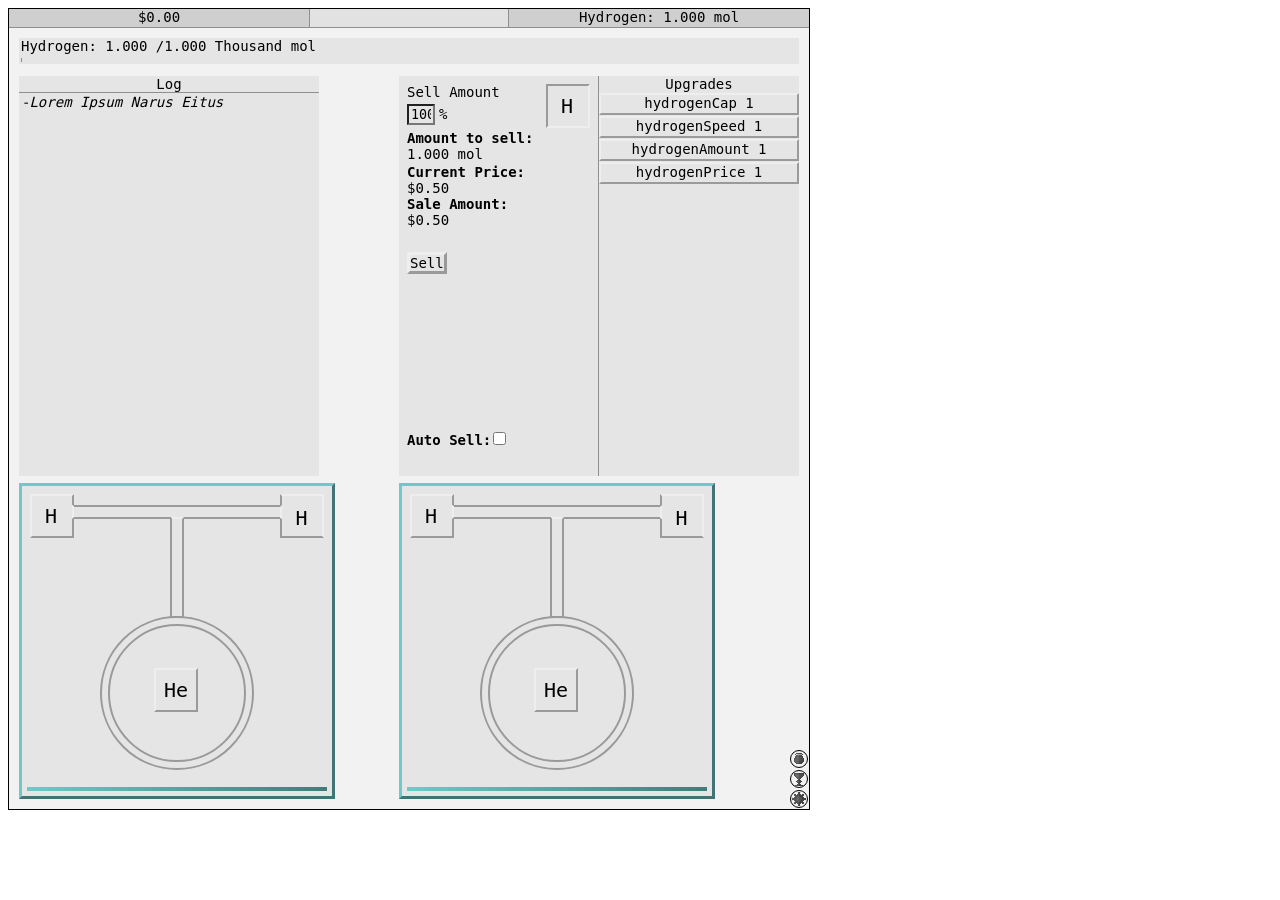
<file: HMan/hman.html>
<html>
	<head>
		<title>This Is A Test</title>
		<link href="style.css" rel="stylesheet" type="text/css">
	</head>
	<body onload="startUp()" onunload="pushSave()">
		<div id="topbar">
			<div id="cashbalance">$0.00</div>
			<div id="currentElement" onclick="openScreen(3)">Hydrogen: 0</div>
		</div>
		<div id="main">
			<div id="background">
				<div id="hydrogenTank">
					<div id="hydrogenText">This is the x</div>
					<div id="hydrogenBar"></div>
				</div>
				<div id="shop">
					<div id="sell">
						<div id="inputSellLable">Sell Amount</div>
						<input type="number" id="inputSell" onblur="fixMaxMin()"></input>
						<div id="inputSellSymbol">%</div>
						<div id="inputSellItem" onclick="setValueSellItem()"><div id="inputSellItemText"></div></div>
						<div id="sellAmountText"><b>Amount to sell:</b> 10mol</div>
						<div id="sellCurrentPrice"><b>Current Price:</b> <br>$price<br><b>Sale Amount:</b> <br>$price</div>
						<div id="autoSellText"><b>Auto Sell:</b></div>
						<input type="checkbox" id="autoSellCheck"></input>
						<div id="buttonMakeSale" onclick="makeSale()">Sell</div>
					</div>
					<div id="buy">Upgrades</div>
				</div>
				<div id="news">
					<div id="newsHead">Log</div>
					<div id="newsBody"></div>
				</div>
				<div id="acceleratorOne">
					<div id="inputA1A" onclick="setA1Item(1)"><div id="inputA1AText">H</div></div>
					<div id="inputA1B" onclick="setA1Item(2)"><div id="inputA1BText">H</div></div>
					<div class="arrowTroughTop"></div>
					<div class="arrowTroughMid"></div>
					<div class="acceleratorCircle"></div>
					<div id="outputA1"><div id="outputA1Text">H</div></div>
					<div id="A1Progress"></div>
				</div>
				<div id="acceleratorTwo">
					<div id="inputA2A" onclick="setA2Item(1)"><div id="inputA2AText">H</div></div>
					<div id="inputA2B" onclick="setA2Item(2)"><div id="inputA2BText">H</div></div>
					<div class="arrowTroughTop"></div>
					<div class="arrowTroughMid"></div>
					<div class="acceleratorCircle"></div>
					<div id="outputA2"><div id="outputA2Text">H</div></div>
					<div id="A2Progress"></div>
				</div>
				
				<div id="buttonInventory" class="ibutton" onclick="openScreen(0)"></div>
				<div id="buttonSettings" class="ibutton" onclick="openScreen(1)"></div>
				<div id="buttonAchievements" class="ibutton" onclick="openScreen(2)"></div>
			</div>
			<div id="inventory" >
				
				<div id="buttonInventoryClose" class="ibutton" onclick="closeScreen(0)"> </div>
			</div>
			<div id="settings" >
				<div id="buttonClearSave" onclick="clearSave()">Wipe Save</div>
				<div id="buttonSettingsClose" class="ibutton" onclick="closeScreen(1)"> </div>
			</div>
			<div id="achievements" >
				
				<div id="buttonAchievementsClose" class="ibutton" onclick="closeScreen(2)"> </div>
			</div>
			<div id="table">
				<table id="periodic">
					<tr id="p1">
						<td id="H" title="Hydrogen" onclick="activateElement(1)">H</td>
						<td class="empty" colspan="16"></td>
						<td id="He" title="Helium" onclick="activateElement(2)">He</td>
					</tr>
					<tr id="p2">
						<td id="Li" title="Lithium" onclick="activateElement(3)">Li</td>
						<td id="Be" title="Beryllium" onclick="activateElement(4)">Be</td>
						<td class="empty" id="desc" colspan="10" rowspan="2"></td>
						<td id="B" title="Boron" onclick="activateElement(5)">B</td>
						<td id="C" title="Carbon" onclick="activateElement(6)">C</td>
						<td id="N" title="Nitrogen" onclick="activateElement(7)">N</td>
						<td id="O" title="Oxygen" onclick="activateElement(8)">O</td>
						<td id="F" title="Fluorine" onclick="activateElement(9)">F</td>
						<td id="Ne" title="Neon" onclick="activateElement(10)">Ne</td>
					</tr>
					<tr id="p3">
						<td id="Na" title="Sodium" onclick="activateElement(11)">Na</td>
						<td id="Mg" title="Magnesium" onclick="activateElement(12)">Mg</td>
						<td id="Al" title="Aluminium" onclick="activateElement(13)">Al</td>
						<td id="Si" title="Silicon" onclick="activateElement(14)">Si</td>
						<td id="P"  title="Phosphorus" onclick="activateElement(15)">P</td>
						<td id="S"  title="Sulfur" onclick="activateElement(16)">S</td>
						<td id="Cl" title="Chlorine" onclick="activateElement(17)">Cl</td>
						<td id="Ar" title="Argon" onclick="activateElement(18)">Ar</td>
					</tr>
					<tr id="p4">
						<td id="K"  title="Potassium" onclick="activateElement(19)">K</td>
						<td id="Ca" title="Calcium" onclick="activateElement(20)">Ca</td>
						<td id="Sc" title="Scandium" onclick="activateElement(21)">Sc</td>
						<td id="Ti" title="Titanium" onclick="activateElement(22)">Ti</td>
						<td id="V"  title="Vanadium" onclick="activateElement(23)">V</td>
						<td id="Cr" title="Chromium" onclick="activateElement(24)">Cr</td>
						<td id="Mn" title="Manganese" onclick="activateElement(25)">Mn</td>
						<td id="Fe" title="Iron" onclick="activateElement(26)">Fe</td>
						<td id="Co" title="Cobalt" onclick="activateElement(27)">Co</td>
						<td id="Ni" title="Nickel" onclick="activateElement(28)">Ni</td>
						<td id="Cu" title="Copper" onclick="activateElement(29)">Cu</td>
						<td id="Zn" title="Zinc" onclick="activateElement(30)">Zn</td>
						<td id="Ga" title="Gallium" onclick="activateElement(31)">Ga</td>
						<td id="Ge" title="Germanium" onclick="activateElement(32)">Ge</td>
						<td id="As" title="Arsenic" onclick="activateElement(33)">As</td>
						<td id="Se" title="Selenium" onclick="activateElement(34)">Se</td>
						<td id="Br" title="Bromine" onclick="activateElement(35)">Br</td>
						<td id="Kr" title="Krypton" onclick="activateElement(36)">Kr</td>
					</tr>
					<tr id="p5">
						<td id="Rb" title="Rubidium" onclick="activateElement(37)">Rb</td>
						<td id="Sr" title="Strontium" onclick="activateElement(38)">Sr</td>
						<td id="Y"  title="Yttrium" onclick="activateElement(39)">Y</td>
						<td id="Zr" title="Zirconium" onclick="activateElement(40)">Zr</td>
						<td id="Nb" title="Niobium" onclick="activateElement(41)">Nb</td>
						<td id="Mo" title="Molybdenum" onclick="activateElement(42)">Mo</td>
						<td id="Tc" title="Technetium" onclick="activateElement(43)">Tc</td>
						<td id="Ru" title="Ruthenium" onclick="activateElement(44)">Ru</td>
						<td id="Rh" title="Rhodium" onclick="activateElement(45)">Rh</td>
						<td id="Pd" title="Palladium" onclick="activateElement(46)">Pd</td>
						<td id="Ag" title="Silver" onclick="activateElement(47)">Ag</td>
						<td id="Cd" title="Cadmium" onclick="activateElement(48)">Cd</td>
						<td id="In" title="Indium" onclick="activateElement(49)">In</td>
						<td id="Sn" title="Tin" onclick="activateElement(50)">Sn</td>
						<td id="Sb" title="Antimony" onclick="activateElement(51)">Sb</td>
						<td id="Te" title="Tellurium" onclick="activateElement(52)">Te</td>
						<td id="I"  title="Iodine" onclick="activateElement(53)">I</td>
						<td id="Xe" title="Xenon" onclick="activateElement(54)">Xe</td>
					</tr>
					<tr id="p6">
						<td id="Cs" title="Caesium" onclick="activateElement(55)">Cs</td>
						<td id="Ba" title="Barium" onclick="activateElement(56)">Ba</td>
						<td class="empty"></td>
						<td id="Hf" title="Hafnium" onclick="activateElement(72)">Hf</td>
						<td id="Ta" title="Tantalum" onclick="activateElement(73)">Ta</td>
						<td id="W"  title="Tungsten" onclick="activateElement(74)">W</td>
						<td id="Re" title="Rhenium" onclick="activateElement(75)">Re</td>
						<td id="Os" title="Osmium" onclick="activateElement(76)">Os</td>
						<td id="Ir" title="Iridium" onclick="activateElement(77)">Ir</td>
						<td id="Pt" title="Platinum" onclick="activateElement(78)">Pt</td>
						<td id="Au" title="Gold" onclick="activateElement(79)">Au</td>
						<td id="Hg" title="Mercury" onclick="activateElement(80)">Hg</td>
						<td id="Tl" title="Thallium" onclick="activateElement(81)">Tl</td>
						<td id="Pb" title="Lead" onclick="activateElement(82)">Pb</td>
						<td id="Bi" title="Bismuth" onclick="activateElement(83)">Bi</td>
						<td id="Po" title="Polonium" onclick="activateElement(84)">Po</td>
						<td id="At" title="Astatine" onclick="activateElement(85)">At</td>
						<td id="Rn" title="Radon" onclick="activateElement(86)">Rn</td>
					</tr>
					<tr id="p7">
						<td id="Fr" title="Francium" onclick="activateElement(87)">Fr</td>
						<td id="Ra" title="Radium" onclick="activateElement(88)">Ra</td>
						<td class="empty"></td>
						<td id="Rf" title="Rutherfordium" onclick="activateElement(104)">Rf</td>
						<td id="Db" title="Dubnium" onclick="activateElement(105)">Db</td>
						<td id="Sg" title="Seaborgium" onclick="activateElement(106)">Sg</td>
						<td id="Bh" title="Bohrium" onclick="activateElement(107)">Bh</td>
						<td id="Hs" title="Hassium" onclick="activateElement(108)">Hs</td>
						<td id="Mt" title="Meitnerium" onclick="activateElement(109)">Mt</td>
						<td id="Ds" title="Darmstadtium" onclick="activateElement(110)">Ds</td>
						<td id="Rg" title="Roentgenium" onclick="activateElement(111)">Rg</td>
						<td id="Cn" title="Copernicium" onclick="activateElement(112)">Cn</td>
						<td id="Nh" title="Nihonium" onclick="activateElement(113)">Nh</td>
						<td id="Fl" title="Flerovium" onclick="activateElement(114)">Fl</td>
						<td id="Mc" title="Moscovium" onclick="activateElement(115)">Mc</td>
						<td id="Lv" title="Livermorium" onclick="activateElement(116)">Lv</td>
						<td id="Ts" title="Tennessine" onclick="activateElement(117)">Ts</td>
						<td id="Og" title="Oganesson" onclick="activateElement(118)">Og</td>
					</tr>
					<tr class="spacer"><td class="empty" colspan=18></td></tr>
					<tr>
						<td class="empty" colspan="2"></td>
						<td id="La" title="Lanthanum" onclick="activateElement(57)">La</td>
						<td id="Ce" title="Cerium" onclick="activateElement(58)">Ce</td>
						<td id="Pr" title="Praseodymium" onclick="activateElement(59)">Pr</td>
						<td id="Nd" title="Neodymium" onclick="activateElement(60)">Nd</td>
						<td id="Pm" title="Promethium" onclick="activateElement(61)">Pm</td>
						<td id="Sm" title="Samarium" onclick="activateElement(62)">Sm</td>
						<td id="Eu" title="Europium" onclick="activateElement(63)">Eu</td>
						<td id="Gd" title="Gadolinium" onclick="activateElement(64)">Gd</td>
						<td id="Tb" title="Terbium" onclick="activateElement(65)">Tb</td>
						<td id="Dy" title="Dysprosium" onclick="activateElement(66)">Dy</td>
						<td id="Ho" title="Holmium" onclick="activateElement(67)">Ho</td>
						<td id="Er" title="Erbium" onclick="activateElement(68)">Er</td>
						<td id="Tm" title="Thulium" onclick="activateElement(69)">Tm</td>
						<td id="Yb" title="Ytterbium" onclick="activateElement(70)">Yb</td>
						<td id="Lu" title="Lutetium" onclick="activateElement(71)">Lu</td>
						<td class="empty"></td>
					</tr>
					<tr>
						<td class="empty" colspan="2"></td>
						<td id="Ac" title="Actinium" onclick="activateElement(89)">Ac</td>
						<td id="Th" title="Thorium" onclick="activateElement(90)">Th</td>
						<td id="Pa" title="Protactinium" onclick="activateElement(91)">Pa</td>
						<td id="U"  title="Uranium" onclick="activateElement(92)">U</td>
						<td id="Np" title="Neptunium" onclick="activateElement(93)">Np</td>
						<td id="Pu" title="Plutonium" onclick="activateElement(94)">Pu</td>
						<td id="Am" title="Americium" onclick="activateElement(95)">Am</td>
						<td id="Cm" title="Curium" onclick="activateElement(96)">Cm</td>
						<td id="Bk" title="Berkelium" onclick="activateElement(97)">Bk</td>
						<td id="Cf" title="Californium" onclick="activateElement(98)">Cf</td>
						<td id="Es" title="Einsteinium" onclick="activateElement(99)">Es</td>
						<td id="Fm" title="Fermium" onclick="activateElement(100)">Fm</td>
						<td id="Md" title="Mendelevium" onclick="activateElement(101)">Md</td>
						<td id="No" title="Nobelium" onclick="activateElement(102)">No</td>
						<td id="Lr" title="Lawrencium" onclick="activateElement(103)">Lr</td>
						<td class="empty"></td>
					</tr>
				</table>
			</div>
		</div>
	</body>
	<script type="text/javascript" src="hman.js"></script>
</html>
</file>
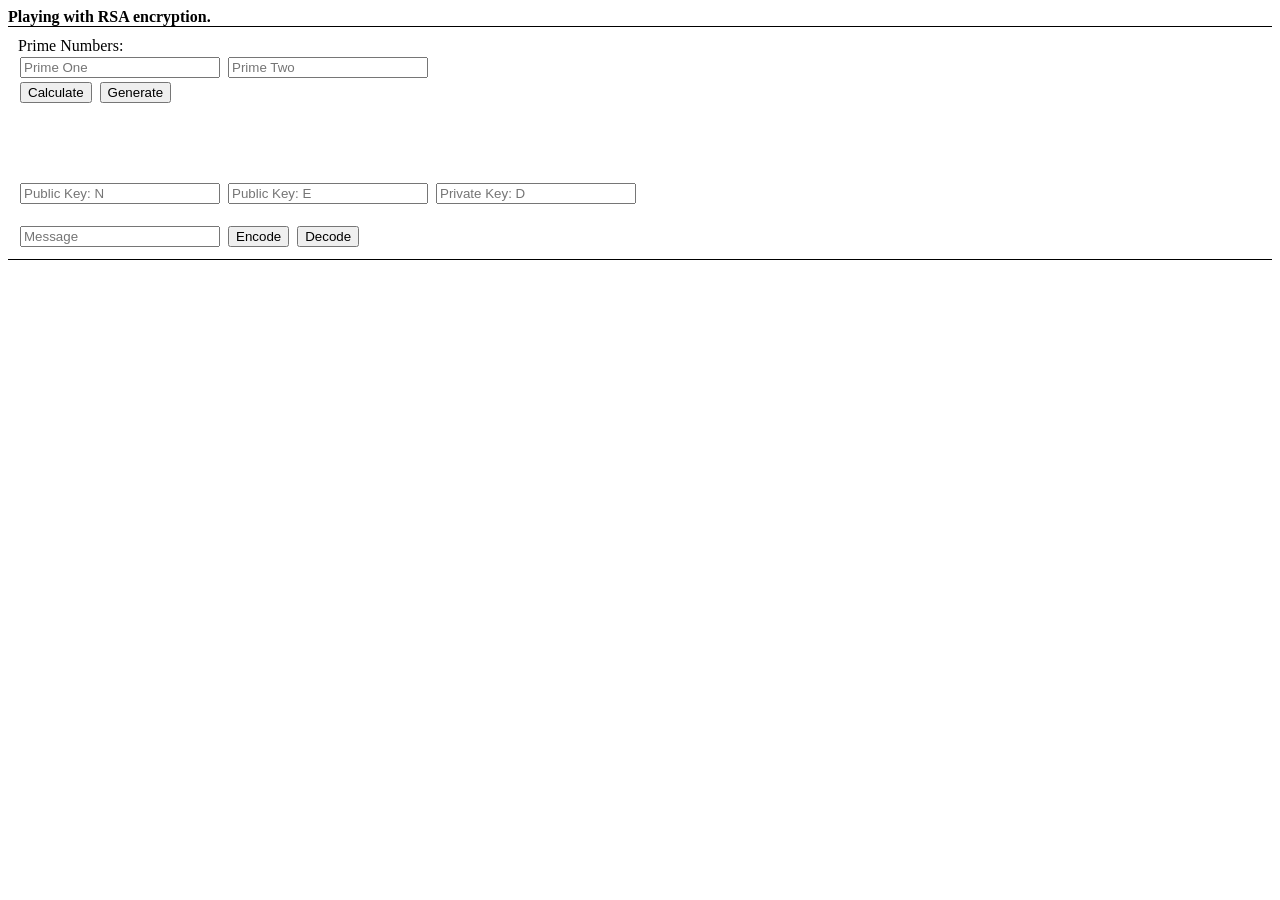
<file: RSAWork/rsawork.html>
<html>
	<head>
		<title>This Is A Test</title>
		<link href="style.css" rel="stylesheet" type="text/css">
	</head>
	<body>
		
		<div><b>Playing with RSA encryption.</b></div>
		<div id="wrapper">
			<div>Prime Numbers: </div>
			<input type="number" id="primeOne" placeholder="Prime One"></input>
			<input type="number" id="primeTwo" placeholder="Prime Two"></input>
			<br>
			<input type="button" id="bCalc" value="Calculate" onclick="calcPrime()" title="Calculates the math from the two input prime numbers."></input>
			<input type="button" id="bGen" value="Generate" onclick="genPrime()" title="Generates two random prime numbers around 4 digits long."></input>
			
			<pre><div id="PrimeOut"></div></pre>
			
			<input type="number" id="inputKeyN" placeholder="Public Key: N"></input>
			<input type="number" id="inputKeyE" placeholder="Public Key: E"></input>
			<input type="number" id="inputKeyD" placeholder="Private Key: D"></input><br><br>
			<input type="text" id="inputMessage" placeholder="Message"></input>
			<input type="button" id="bCode" value="Encode" onclick="encode()" title="Encodes the input message using the keys inputed."></input>
			<input type="button" id="bUnCode" value="Decode" onclick="decode()" title="Decodes the input message using the keys inputed."></input>
		</div>
		
		
	</body>
	<script type="text/javascript" src="rsawork.js"></script>
</html>
</file>
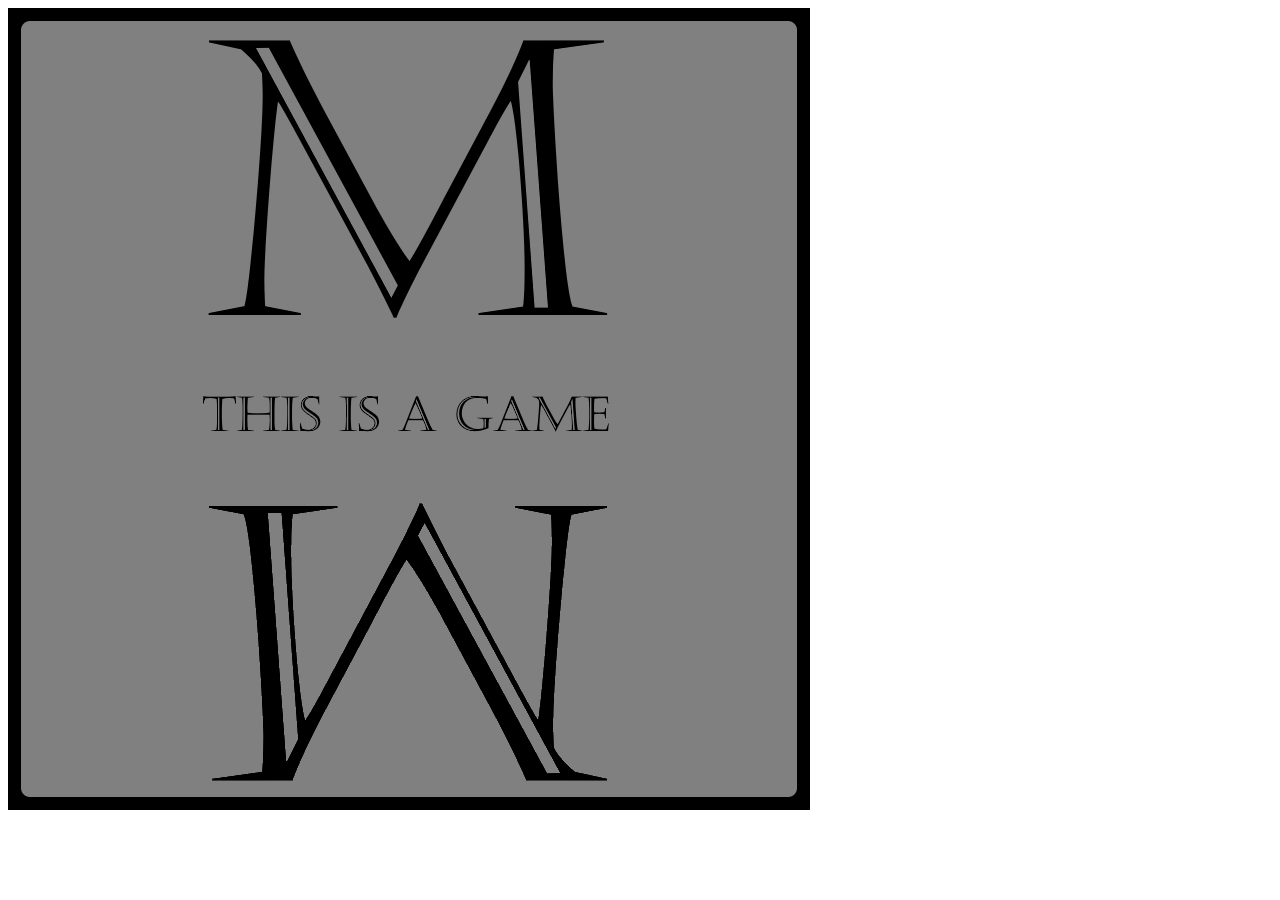
<file: ThisIsAGame/TIAG.html>
<html>
	<head>
		<title>This Is A Game</title>
		<link href="style.css" rel="stylesheet" type="text/css">
		
		
	</head>
	<body onload="startup()">
		<!---->
		<div id="wrapper">
			<!--Startup Screen with logo-->
			<div id="screenStartup"></div>
			
			<!--The resource bar is independent of the page switching.-->
			<!--Resource Layout-->
			<div id="topBar">
				<div id="resourceBar">
					<div id="cashDisp">$000</div>
					<div id="matterDisp">000 Matter</div>
					<div id="infinityDisp">000 Δ∞</div>
				</div>
			</div>
			
			<!--First Page-->
			<div id="screen1">
				<!--The first producer of cash-->
				<div id="research">
					<!--The stats about the research bar.-->
					<div id="researchStats">
						<div id="researchLevel1">Level: 0</div>
						<div id="researchLevel2">Level: 0</div>
						<div id="researchBar1CurrentSpeed">0</div>
						<div id="researchBar2CurrentSpeed">0</div>
						
						<div id="researchPoints">0 RP</div>
						<div id="researchPointPrice">Price: $0.00</div>
						<input type="button" id="b_sellResearch" onclick="sellResearch()" value="Sell Research">
					</div>
					
					<!--The first research bar-->
					<div id="researchBar1">
						<div id="researchBar1Progress"></div>
						<div id="researchBar1Text">0.00%</div>
					</div>
					
					<!--The second research bar-->
					<div id="researchBar2">
						<div id="researchBar2Progress"></div>
						<div id="researchBar2Text">0.00%</div>
					</div>
					
				</div>
				
				<div id="researchPurchases">
					<div id="researchPurchaseTooltipBorder"></div>
					<a><img src="images/icons/I_Researchlevel_U.png" id="I_Researchlevel" onclick="buyResearchLevel()"><span id="I_Researchlevel_tooltip">This is a tooltip.</span></a>
					<a><img src="images/icons/I_ResearchPower_U.png" id="I_ResearchPower" onclick="buyResearchPower()"><span id="I_ResearchPower_tooltip">This is a tooltip.</span></a>3
				</div>
			</div>
			
			<!--Second Page-->
			<div id="screen2">
				
			</div>
			
			<!--Third Page-->
			<div id="screen3">
				
			</div>
			
			<!--Achievements Page-->
			<div id="screenA">
				
			</div>
			
			<!--Settings Page-->
			<div id="screenS">
				<input type="button" id="b_clear_save" onclick="clearSave()" value="Wipe Save">
			</div>
			
			<!--Page Navigation Bar-->
			<div id="bottomBar">
				<input type="button" id="b_screen_1" onclick="swapDisp(1)" value="Research">
				<input type="button" id="b_screen_2" onclick="swapDisp(2)" value="Screen 2">
				<input type="button" id="b_screen_3" onclick="swapDisp(3)" value="Screen 3">
				<input type="button" id="b_screen_a" onclick="swapDisp(4)" value="Achievements">
				<input type="button" id="b_screen_s" onclick="swapDisp(5)" value="Settings">
			</div>
		</div>
	</body>
	<script type="text/javascript" src="main.js"></script>
	<script type="text/javascript" src="stock.js"></script>
	<script type="text/javascript">window.addEventListener('keydown',function(e){if(e.keyIdentifier=='U+000A'||e.keyIdentifier=='Enter'||e.keyCode==13){if(e.target.nodeName=='INPUT'&&e.target.type=='button'){e.preventDefault();return false;}}},true);</script>
</html>
</file>
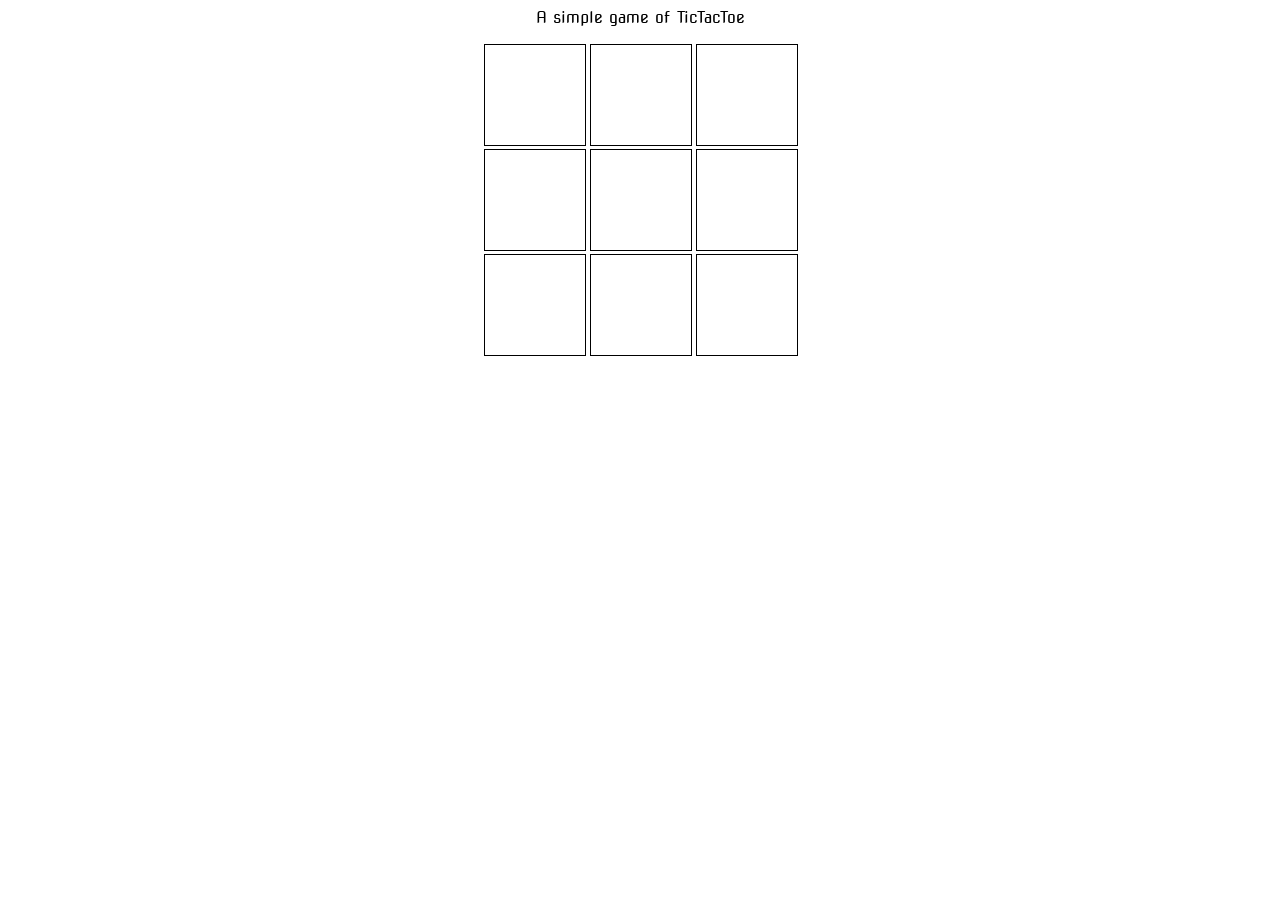
<file: TicTacToe/tictactoe.html>
<html>
	<head>
		<link href='https://fonts.googleapis.com/css?family=Nova Square' rel='stylesheet'>
		<link href="style.css" rel="stylesheet" type="text/css">
		<script type="text/javascript" src="main.js"></script>
	</head>
	<body>
		<div id="title">A simple game of TicTacToe</div>
		<div id="gameWrapper">
			<div id="gridWrapper">
				<div id="g1" class="gridBox" onclick="onGridClick(1)"></div>
				<div id="g2" class="gridBox" onclick="onGridClick(2)"></div>
				<div id="g3" class="gridBox" onclick="onGridClick(3)"></div>
				<br>
				<div id="g4" class="gridBox" onclick="onGridClick(4)"></div>
				<div id="g5" class="gridBox" onclick="onGridClick(5)"></div>
				<div id="g6" class="gridBox" onclick="onGridClick(6)"></div>
				<br>
				<div id="g7" class="gridBox" onclick="onGridClick(7)"></div>
				<div id="g8" class="gridBox" onclick="onGridClick(8)"></div>
				<div id="g9" class="gridBox" onclick="onGridClick(9)"></div>
			
				
			</div>
			
			<div id="scoreboardWrapper">
				Score
				<div id="scoreboardX">1</div>
				<div id="scoreboardO">2</div>
			</div>

			<div id="reset" onclick="gReset()">Reset</div>
			
			<div id="gameStatusTag">Won</div>
			
			<div id="redButtonWrapper">
				<div id="redButtonTop" class="circle" onclick="redButtonClick()"></div>
				<div id="redButtonBottom" class="circle"></div>
			</div>
			
			<div id=""
		</div>
		
		<script type="text/javascript" src="main.js"></script>
	</body>
</html>
</file>
<file: HMan/style.css>
body {
	background-color: white;
	border:1px solid #000;
	width:800px;
	height:800px;
	position:absolute;
	top:0px;
	left:0px;
	font: 14px Times New Roman;
	font-family: monospace;
	
	
	-webkit-touch-callout: none; /* iOS Safari */
	-webkit-user-select: none; /* Safari */
	-khtml-user-select: none; /* Konqueror HTML */
	-moz-user-select: none; /* Firefox */
	-ms-user-select: none; /* Internet Explorer/Edge */
	user-select: none; /* Non-prefixed version, currently supported by Chrome and Opera */
}

#topbar {
	width: 800px;
	background-color: #E2E2E2;
	height: 18px;
	position: absolute;
	top: 0px;
	left:0px;
	border-bottom: 1px solid #8F8F8F;
	text-align: center;
}

#cashbalance {
	width: 300px;
	background-color: #CFCFCF;
	height: 100%;
	border-right: 1px solid #8F8F8F;
}

#currentElement{
	position: absolute;
	right: 0px;
	top: 0px;
	width: 300px;
	height: 100%;
	text-align: center;
	background-color: #CFCFCF;
	border-left: 1px solid #8F8F8F;
	cursor: pointer;
}

#main {
	background: #F2F2F2;
	width: 100%;
	height: 781px;
	position: absolute;
	top: 19px;
}

#buttonInventory {
	display: block;
	position: absolute;
	right: 1px;
	bottom: 41px;
	background-image: url("images/ico/bag.png");
	cursor: pointer;
}

#buttonSettings {
	display: block;
	position: absolute;
	right: 1px;
	bottom: 1px;
	background-image: url("images/ico/gear.png");
	cursor: pointer;
}

#buttonAchievements {
	position: absolute;
	right: 1px;
	bottom: 21px;
	background-image: url("images/ico/cup.png");
	cursor: pointer;
}

#inventory {
	width: 100%;
	height: 100%;
	position: absolute;
	visibility: hidden;
	top: 0px;
	left:0px;
	background: #F2F2F2;
}

#inventory.show {
	visibility: visible;
	-webkit-animation: fadein 0.5s, fadeout 0.5s;
	animation: fadein 0.5s, fadeout 0.5s;
}

#settings {
	width: 100%;
	height: 100%;
	position: absolute;
	visibility: hidden;
	top: 0px;
	left:0px;
	background: #F2F2F2;
}

#settings.show {
	visibility: visible;
	-webkit-animation: fadein 0.5s, fadeout 0.5s;
	animation: fadein 0.5s, fadeout 0.5s;
}

#achievements {
	width: 100%;
	height: 100%;
	position: absolute;
	visibility: hidden;
	top: 0px;
	left:0px;
	background: #F2F2F2;
}

#achievements.show {
	visibility: visible;
	-webkit-animation: fadein 0.5s, fadeout 0.5s;
	animation: fadein 0.5s, fadeout 0.5s;
}

#table {
	width: 100%;
	height: 100%;
	position: absolute;
	visibility: hidden;
	top: 0px;
	left:0px;
	background: rgb(168,168,168,0.5);
}

#table.show {
	visibility: visible;
	-webkit-animation: fadein 0.5s, fadeout 0.5s;
	animation: fadein 0.5s, fadeout 0.5s;
}

#background {
	width: 100%;
	height: 100%;
	position: absolute;
	top: 0px;
	left:0px;
	background: #F2F2F2;
}

#buttonInventoryClose {
	display: block;
	position: absolute;
	right: 1px;
	bottom: 41px;
	background-image: url("images/ico/bag.png");
	cursor: pointer;
}

#buttonSettingsClose {
	display: block;
	position: absolute;
	right: 1px;
	bottom: 1px;
	background-image: url("images/ico/gear.png");
	cursor: pointer;
}

#buttonAchievementsClose {
	position: absolute;
	right: 1px;
	bottom: 21px;
	background-image: url("images/ico/cup.png");
	cursor: pointer;
}

#hydrogenTank {
	position: absolute;
	left: 10px;
	top: 10px;
	width: 780px;
	height: 26px;
	background: #E5E5E5;
}

#hydrogenText {
	position: absolute;
	left: 2px;
	top: 0px;
}

#hydrogenBar {
	height: 4px;
	width: 10px;
	max-width: 776px;
	position: absolute;
	left: 2px;
	bottom: 2px;
	background: linear-gradient(to right, #70C9C9 , #457A7A);
}

#news {
	position: absolute;
	left: 10px;
	top: 48px;
	width: 300px;
	height: 400px;
	background: #E5E5E5;
}

#newsHead {
	position: absolute;
	left: 0px;
	top: 0px;
	text-align: center;
	width: 100%;
	border-bottom: 1px solid #8F8F8F;
}

#newsBody {
	position: absolute;
	left: 0px;
	top: 18px;
	margin-left: 2px;
	margin-right: 2px;
	width: 99.3%;
	max-width: 100%;
	max-height: 383px;
	overflow: auto;
	text-align:justify;
}

#newsBody::-webkit-scrollbar {
	width: 10px;
}

#shop {
	position: absolute;
	right: 10px;
	top: 48px;
	width: 400px;
	height: 400px;
	background: #E5E5E5;
}

#sell {
	position: absolute;
	left: 0px;
	top: 0px;
	width: 199px;
	height: 100%;
	border-right: 1px solid #8F8F8F;
}

#buy {
	position: absolute;
	right: 0px;
	top: 0px;
	width: 200px;
	height: 100%;
	overflow: vertical;
	text-align: center;
}

#buy::-webkit-scrollbar {
	width: 10px;
}

#inputSell {
	position: absolute;
	left: 8px;
	top: 28px;
	width: 28px;
	font-family: monospace;
	background: #E5E5E5;
}

#inputSell:focus {
	outline-width: 0px;
}

#inputSellSymbol {
	position: absolute;
	left: 40px;
	top: 30px;
}

#inputSellLable {
	position: absolute;
	left: 8px;
	top: 8px;
}

#inputSellItem{
	position: absolute;
	top: 8px;
	right: 8px;
	width: 40px;
	height: 40px;
	border: 2px inset;
	font-size: 20px;
	font-family: monospace;
	cursor: pointer;
}

#inputSellItemText{
	text-align:center;
	width: 22px;
	height: 23px;
	position: absolute;
	left: 8px;
	top: 8px;
	
}

#sellAmountText {
	position: absolute;
	left: 8px;
	top: 54px;
}

#sellCurrentPrice{
	position: absolute;
	left: 8px;
	top: 88px;
}

#buttonMakeSale{
	position: absolute;
	left: 8px;
	top: 176px;
	border: outset;
	cursor: pointer;
}

#autoSellText{
	position: absolute;
	left: 8px;
	bottom: 28px;
}

#autoSellCheck{
	position: absolute;
	left: 90px;
	bottom: 28px;
}


#periodic {
	width: 650px;
	position: absolute;
	left: 75px;
	top: 294.5px;
	background: #E5E5E5;
}

#acceleratorOne {
	position: absolute;
	left: 10px;
	bottom: 10px;
	width: 310px;
	height: 310px;
	background: #E5E5E5;
	border: outset #70C9C9;
}

#acceleratorTwo {
	position: absolute;
	left: 390px;
	bottom: 10px;
	width: 310px;
	height: 310px;
	background: #E5E5E5;
	border: outset #70C9C9;
}

#inputA1A{
	position: absolute;
	top: 8px;
	left: 8px;
	width: 40px;
	height: 40px;
	border: 2px outset;
	font-size: 20px;
	font-family: monospace;
	cursor: pointer;
}

#inputA1AText{
	text-align:center;
	width: 22px;
	height: 23px;
	position: absolute;
	left: 8px;
	top: 8px;
	
}

#inputA1B{
	position: absolute;
	top: 8px;
	right: 8px;
	width: 40px;
	height: 40px;
	border: 2px inset;
	font-size: 20px;
	font-family: monospace;
	cursor: pointer;
	transform: rotate(270deg);
}

#inputA1BText{
	text-align:center;
	width: 22px;
	height: 23px;
	position: absolute;
	left: 8px;
	top: 8px;
	transform: rotate(90deg);
}

#inputA2A{
	position: absolute;
	top: 8px;
	left: 8px;
	width: 40px;
	height: 40px;
	border: 2px outset;
	font-size: 20px;
	font-family: monospace;
	cursor: pointer;
}

#inputA2AText{
	text-align:center;
	width: 22px;
	height: 23px;
	position: absolute;
	left: 8px;
	top: 8px;
	
}

#inputA2B{
	position: absolute;
	top: 8px;
	right: 8px;
	width: 40px;
	height: 40px;
	border: 2px inset;
	font-size: 20px;
	font-family: monospace;
	cursor: pointer;
	transform: rotate(270deg);
}

#inputA2BText{
	text-align:center;
	width: 22px;
	height: 23px;
	position: absolute;
	left: 8px;
	top: 8px;
	transform: rotate(90deg);
}

#outputA1 {
	position: absolute;
	top: 182px;
	left: 132px;
	width: 40px;
	height: 40px;
	border: 2px outset;
	font-size: 20px;
	font-family: monospace;
}

#outputA1Text {
	text-align:center;
	width: 22px;
	height: 23px;
	position: absolute;
	left: 8px;
	top: 8px;
}

#outputA2 {
	position: absolute;
	top: 182px;
	left: 132px;
	width: 40px;
	height: 40px;
	border: 2px outset;
	font-size: 20px;
	font-family: monospace;
}

#outputA2Text {
	text-align:center;
	width: 22px;
	height: 23px;
	position: absolute;
	left: 8px;
	top: 8px;
}

#A1Progress {
	position: absolute;
	left: 5px;
	bottom: 5px;
	max-width: 300px;
	width: 100%;
	height: 4px;
	background: linear-gradient(to right, #70C9C9 , #457A7A);
	/*background: linear-gradient(to right, #C66F6F , #8C4F4F);*/
		
}

#A2Progress {
	position: absolute;
	left: 5px;
	bottom: 5px;
	max-width: 300px;
	width: 100%;
	height: 4px;
	background: linear-gradient(to right, #70C9C9 , #457A7A);
}

/*
*Settings page.
*/
#buttonClearSave {
	position: absolute;
	left: 8px;
	bottom: 8px;
	border: outset;
	padding: 4px;
	cursor: pointer;
	background: rgb(255, 0, 0 , .3);
	
}


/*
*Animation stuff.
*/

@-webkit-keyframes fadein {
	0% {opacity: 0;}
	100% {opacity: 1;}
}

@keyframes fadein {
	0% {opacity: 0;}
	100% {opacity: 1;}
}

@-webkit-keyframes fadeout {
	0% {opacity: 0;}
	100% {opacity: 1;}
}

@keyframes fadeout {
	0% {opacity: 0;}
	100% {opacity: 1;}
}

/*
*Global stuff
*/

.ibutton{
	border-radius: 50%;
	width: 16px;
	height: 16px;
	border: 1px solid #000;
}

.iUpgrade{
	width: 98%;
	height: 18px;
	border: 2px outset;
	margin-top: 1px;
	cursor: pointer;
	

	
}

input[type=number]::-webkit-inner-spin-button, 
input[type=number]::-webkit-outer-spin-button { 
  -webkit-appearance: none; 
  margin: 0; 
}

td {
	width: 20px;
	height: 18px;
	margin: 1px;
	border: 1px solid #000;
	cursor: pointer;
}

.empty{
	border: 0px solid #000;
	cursor: default;
}

.arrowTroughTop{
	position:absolute;
	border-top: 2px inset;
	border-bottom: 2px outset;
	border-left: 2px outset;
	border-right: 2px inset;
	left: 50px;
	top: 19px;
	width: 206px;
	height: 10px;
}

.arrowTroughMid {
	position:absolute;
	border-top: 2px outset;
	border-bottom: 2px outset;
	border-left: 2px inset;
	border-right: 2px outset;
	left: 148px;
	top: 31px;
	width: 10px;
	height: 97px;
}

.acceleratorCircle {
	position: absolute;
	left: 78px;
	top: 130px;
	border: 2px solid #9A9A9A;
	border-radius: 50%;
	width: 150px;
	height: 150px;
}

.acceleratorCircle:before {
	background: none;
	border: 2px solid #9A9A9A;
	border-radius: 50%;
	content: "";
	display: block;
	position: absolute;
	top: 6px;
	left: 6px;
	right: 6px;
	bottom: 6px;
}
</file>
<file: RSAWork/style.css>
#wrapper {
	padding: 10px;
	border-top: 1px solid #000;
	border-bottom: 1px solid #000;
}

#PrimeOut{
	min-height: 50px;
	margin-top: 10px;
	margin-bottom: 10xp;
	
}




input {
	margin: 2px;
}

input[type=number] {
	
	width: 200px;
}

input[type=text] {
	width: 200px;
}

input[type=number]::-webkit-inner-spin-button, 
input[type=number]::-webkit-outer-spin-button { 
  -webkit-appearance: none; 
  margin: 0; 
}
</file>
<file: ThisIsAGame/style.css>
body {
	background-color: white;
	border:1px solid #000;
	width:800px;
	height:800px;
	position:absolute;
	top:0px;
	left:0px;
	font: 16px Times New Roman, sans-serif;
	z-index:-2;
}

#screenStartup {
	width: 800px;
	height: 800px;
	background-image: url('images/background_screenStartup.png');
	background-color: white;
}

#topBar {
	position: absolute;
	left: 0px;
	top: 0px;
	border:1px solid #000;
	width: 798px;
	height: 18px;
	background-color: gray;
	z-index:-1;
}

#resourceBar {
	position:absolute;
	left: 0px;
	top: 0px;
	height: 18px;
	width: 798px;
}

#cashDisp {
	position: absolute;
	display:inline-block;
	width: 30%;
	height: 18px;
	text-align: center;
	background-color: #c1c1c1;
	border-left:1px solid #000;
	border-right:1px solid #000;
	border-bottom: 1px solid #000;
	left: 0px;
}

#matterDisp {
	position: absolute;
	display:inline-block;
	width: 30%;
	height: 18px;
	background-color: #c1c1c1;
	border-left: 1px solid #000;
	border-right:1px solid #000;
	border-bottom: 1px solid #000;
	text-align: center;
	left: 35%;
}

#infinityDisp {
	position: absolute;
	display:inline-block;
	width: 30%;
	height: 18px;
	background-color: #c1c1c1;
	border-left: 1px solid #000;
	border-right:1px solid #000;
	border-bottom: 1px solid #000;
	text-align: center;
	right: 0px;
}

#bottomBar {
	position: absolute;
	left: 0px;
	bottom: 0px;
	border:1px solid #000;
	width: 798px;
	height: 24px;
	background-color: gray;
	z-index:-1;
}

#b_screen_1{
	position: absolute;
	display: inline-block;
	top: 10%;
	border: 1px solid #000;
	left: 5px;
	
}

#b_screen_2{
	position: absolute;
	display: inline-block;
	top: 10%;
	border: 1px solid #000;
	left: 81px;
}

#b_screen_3{
	position: absolute;
	display: inline-block;
	top: 10%;
	border: 1px solid #000;
	left: 154px;
}

#b_screen_a{
	position: absolute;
	display: inline-block;
	top: 10%;
	border: 1px solid #000;
	right: 72px;
}

#b_screen_s{
	position: absolute;
	display: inline-block;
	top: 10%;
	border: 1px solid #000;
	right: 5px;
}

#screen1 {
	position: absolute;
	left: 0px;
	top: 20px;
	border:1px solid #000;
	width: 798px;
	height: 752px;
	background-image: url('images/background_screen1.png');
	z-index:-1;
}

#screen2 {
	position: absolute;
	left: 0px;
	top: 20px;
	border:1px solid #000;
	width: 798px;
	height: 752px;
	background-image: url('images/background_screen2.png');
	z-index:-1;
}

#screen3 {
	position: absolute;
	left: 0px;
	top: 20px;
	border:1px solid #000;
	width: 798px;
	height: 752px;
	background-image: url('images/background_screen3.png');
	z-index:-1;
}

#screenA {
	position: absolute;
	left: 0px;
	top: 20px;
	border:1px solid #000;
	width: 798px;
	height: 752px;
	background-image: url('images/background_screenA.png');
	z-index:-1;
}

#screenS {
	position: absolute;
	left: 0px;
	top: 20px;
	border:1px solid #000;
	width: 798px;
	height: 752px;
	background-image: url('images/background_screenS.png');
	z-index:-1;
}

#b_clear_save{
	position: absolute;
	left: 20px;
	bottom: 20px;
	border: 1px solid red;
	padding: 2px;
}

#research {
	position: absolute;
	left: 24px;
	top: 100px;
	width: 746px;
	height: 140px;
	border: 2px solid #000;
}

#researchBar1 {
	position:absolute;
	width: 250px;
	height: 34px;
	border: 2px solid #000;
	top: 95px;
	left: 10px;
	text-align: center;
}

#researchBar1Progress {
	position: absolute;
	height:100%;
	background-color: red;
	border-right: 1px solid #000;
}

#researchBar1Text {
	position: relative;
	top: 8px;

}

#researchBar2 {
	position:absolute;
	width: 250px;
	height: 34px;
	border: 2px solid #000;
	top: 95px;
	right: 10px;
	text-align: center;
}

#researchBar2Progress {
	position: absolute;
	height:100%;
	background-color: red;
	border-right: 1px solid #000;
}

#researchBar2Text {
	position: relative;
	top: 8px;
}

#researchLevel1 {
	text-align:center;
	position:absolute;
	width: 250px;
	left: 10px;
	top: 30px;
}

#researchLevel2 {
	text-align:center;
	position:absolute;
	width: 250px;
	top: 30px;
	right: 10px;
}

#researchBar1CurrentSpeed {
	text-align:center;
	position:absolute;
	width: 250px;
	left: 10px;
	top: 54px;
}

#researchBar2CurrentSpeed {
	text-align:center;
	position:absolute;
	width: 250px;
	right: 10px;
	top: 54px;
}

#researchPoints {
	text-align: center;
	position: absolute;
	width: 245px;
	left: 250px;
	top: 30px;
}

#researchPointPrice {
	text-align: center;
	position: absolute;
	width: 245px;
	left: 250px;
	top: 54px;
}

#b_sellResearch{
	position: absolute;
	left: 320px;
	top: 78px;
	border: 1px solid #000;
}

#researchPurchases{
	position: absolute;
	border: 2px solid #000;
	width: 448px;
	height: 400px;
	left: 24px;
	top: 255px;
}

#researchPurchaseTooltipBorder {
	display: block;
	position: fixed;
	top: 285px;
	left: 524px;
	width: 256px;
	height: 400px;
	border: 2px solid #000;
	
}

div#researchPurchases a span {
	display:none;
}

div#researchPurchases a:hover span {
	display: block;
	position: fixed;
	top: 285px;
	left: 524px;
	width: 256px;
	height: 400px;
	padding-left: 5px;
	padding-top: 3px;
	background-color: #BFBFBF;
	z-index:-1;
}

#I_Researchlevel {
	position: absolute;
	width: 64px;
	height: 64px;
}

#I_ResearchPower {
	position: absolute;
	width: 64px;
	height: 64px;
	left: 65px;
}
</file>
<file: TicTacToe/style.css>
#title{
	width: 400px;
	height: 30px;
	margin: auto;
	text-align: center;
	font-family: 'Nova Square';
}

#gameWrapper{
	width: 800px;
	height: 800px;
	
	border: 1px solid #fff;
	position: absolute;
	left: 50%;
	margin-left: -400px;
}

#gridWrapper{
	width: 320px;
	height: 300px;
	position: absolute;
	top: 2px;
	left: 50%;
	margin-left: -160px;
	text-align: center;
}

#reset{
	width: 300px;
	display: none;
	border: outset;
	position: absolute;
	top: 320px;
	left: 50%;
	margin-left: -150;
	cursor: pointer;
	text-align: center;
	vertical-align: middle;
}

#scoreboardWrapper {
	width: 100px;
	height: 100px;
	position: absolute;
	left: 50%;
	margin-left: 160px;
	top: 2px;
	display: none;
	text-align: center;
}

#scoreboardWrapper>div{
	width: 100%;
	border: 1px solid;
	margin: auto;
	margin-bottom: 5px;
	padding-left: 2px;
}

#gameStatusTag{
	text-shadow: -1px -1px 0 #000, 1px -1px 0 #000, -1px 1px 0 #000, 1px 1px 0 #000;
	font-size: 120px;
	color: white;
	width: 300px;
	text-align:center;
	position: absolute;
	left: 50%;
	margin-left: -150px;
	top: 90px;
	display: none;
}

#redButtonWrapper{
	width: 100px;
	height: 110px;
	position: absolute;
	top: 110px;
	left: 50px;
	display: none;
}

#redButtonTop {
	width: 100px;
	height: 100px;
	background-image: linear-gradient(to bottom right, red, #b50000);
	position: absolute;
	top: 0px;
	left: 0px;
	z-index: 10;
}

#redButtonBottom {
	width: 100px;
	height: 100px;
	background-image: linear-gradient(to bottom right, #ff0000, #000000);
	position: absolute;
	top: 10px;
	left: 0px;
	z-index: 9;
}

.gridBox{
	width: 100px;
	height: 100px;
	border: 1px solid;
	display:inline-block;
	cursor: pointer;
	text-align: center;
	vertical-align:top;
	margin-top: 3px;
	font-size: 90px;
}

.circle{
	border-radius: 50%;
	
}
</file>
